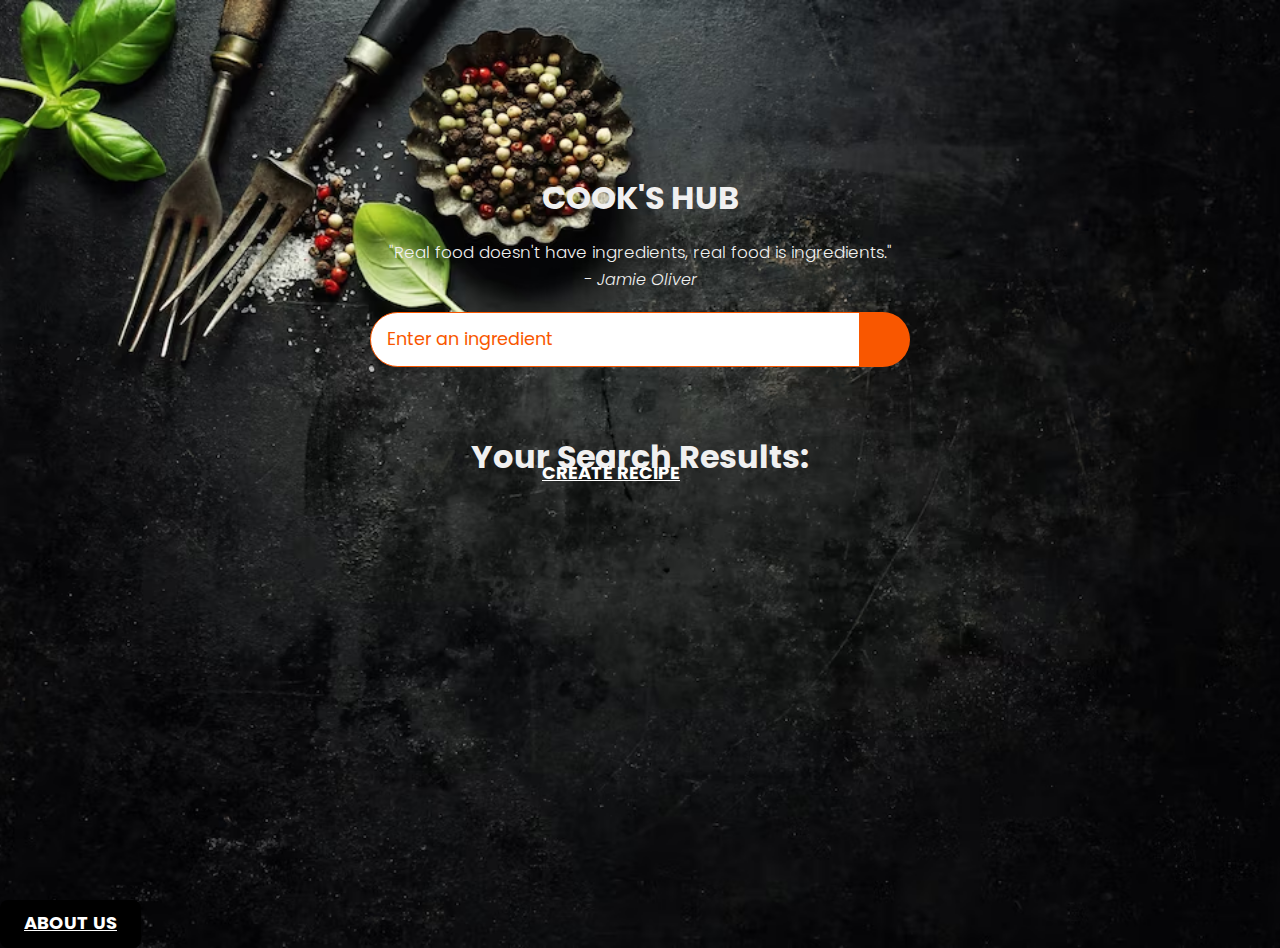
<file: index.html>
<!DOCTYPE html>
<html lang="en">
<head>
  <meta charset="UTF-8">
  <meta name="viewport" content="width=device-width, initial-scale=1.0">
  <title>COOKS HUB !</title>
  <link rel="stylesheet" href="https://cdnjs.cloudflare.com/ajax/libs/font-awesome/5.15.1/css/all.min.css" integrity="sha512-+4zCK9k+qNFUR5X+cKL9EIR+ZOhtIloNl9GIKS57V1MyNsYpYcUrUeQc9vNfzsWfV28IaLL3i96P9sdNyeRssA==" crossorigin="anonymous" />
  <link rel = "stylesheet" href = "style.css">
</head>
<body>
    <style>
        body {
          background-image: url(bg.avif);
        height: 100%;
        background-position: center;
        background-repeat: repeat;
        background-size: cover;
        }
        </style>
  <div class = "container">
    <div class = "meal-wrapper">
      <div class = "meal-search">
        <br> <br>
        <br> <br>
        <h2 class = "title">COOK'S HUB</h2>
        <blockquote>"Real food doesn't have ingredients, real food is ingredients."<br>
          <cite>- Jamie Oliver</cite>
        </blockquote>

        <div class = "meal-search-box">
          <input type = "text" class = "search-control" placeholder="Enter an ingredient" id = "search-input">
          <button type = "submit" class = "search-btn btn" id = "search-btn">
            <i class = "fas fa-search"></i>
          </button>
        </div>
      </div>

      <div class = "meal-result">
        <h2 class = "title">Your Search Results:</h2>
        <div id= "meal">
          
        </div>
      </div>


      <div class = "meal-details">
      
        <button type = "button" class = "btn recipe-close-btn" id = "recipe-close-btn">
          <i class = "fas fa-times"></i>
        </button>

        <div class = "meal-details-content">
          
        </div>
      </div>
    </div>
  </div>

  <a class="my-button" class="btn" href="addrecipe.html"> CREATE RECIPE</a>
  <a class="aboutbtn"  class="btn" href="about.html"> ABOUT US</a>


  <script src = "script.js"></script>
</body>
</html>
</file>
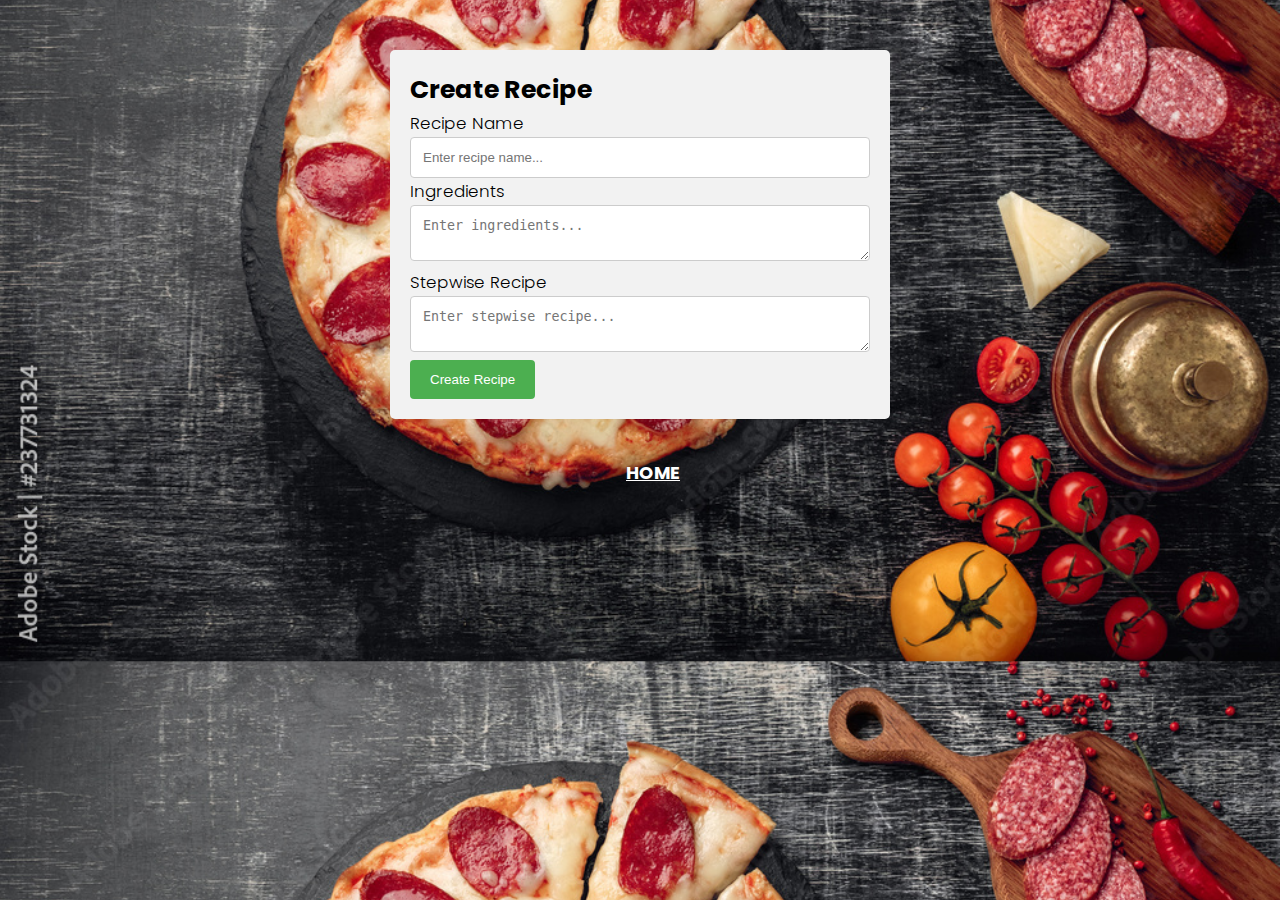
<file: addrecipe.html>
<!DOCTYPE html>
<html lang="en">
<head>
  <meta charset="UTF-8">
  <meta name="viewport" content="width=device-width, initial-scale=1.0">
  <title>Find Meal For Your Ingredients</title>
  <link rel="stylesheet" href="https://cdnjs.cloudflare.com/ajax/libs/font-awesome/5.15.1/css/all.min.css" integrity="sha512-+4zCK9k+qNFUR5X+cKL9EIR+ZOhtIloNl9GIKS57V1MyNsYpYcUrUeQc9vNfzsWfV28IaLL3i96P9sdNyeRssA==" crossorigin="anonymous" />
  <link rel = "stylesheet" href = "style.css">
</head>

    <title>Create Recipe</title>
    <style>
      body {
          background-image: url(Add\ recipe.jpg);
        height: 100%;
        background-position: center;
        background-size: cover;
      }
      form {
        margin: 50px auto;
        max-width: 500px;
        padding: 20px;
        background-color: #f2f2f2;
        border-radius: 5px;
      }

      /* Style the form inputs */
      input[type=text], textarea {
        width: 100%;
        padding: 12px;
        border: 1px solid #ccc;
        border-radius: 4px;
        resize: vertical;
      }

      
      input[type=submit] {
        background-color: #4CAF50;
        color: white;
        padding: 12px 20px;
        border: none;
        border-radius: 4px;
        cursor: pointer;
      }

      
      input[type=submit]:hover {
        background-color: #45a049;
      }
    </style>
  </head>
  <body>
    <a class="my-button" class="btn" href="index.html"> HOME</a>
    <a href="Bg main.avif"> </a>
    <form>
      <h2>Create Recipe</h2>
      <label for="recipe-name">Recipe Name</label>
      <input type="text" id="recipe-name" name="recipe-name" placeholder="Enter recipe name...">

      <label for="ingredients">Ingredients</label>
      <textarea id="ingredients" name="ingredients" placeholder="Enter ingredients..."></textarea>

      <label for="stepwise-recipe">Stepwise Recipe</label>
      <textarea id="stepwise-recipe" name="stepwise-recipe" placeholder="Enter stepwise recipe..."></textarea>

      <input type="submit" value="Create Recipe">
    </form>
  </body>
</html>
</file>
<file: style.css>
@import url('https://fonts.googleapis.com/css2?family=Poppins:wght@200;300;400;500;600;700;800;900&display=swap');

*{
    padding: 0;
    margin: 0;
    box-sizing: border-box;
}
:root{
    --tenne-tawny: #f95700;
    --tenne-tawny-dark:#f95700;
}
body{
    font-weight: 300;
    font-size: 1.05rem;
    line-height: 1.6;
    font-family: 'Poppins', sans-serif;    
}
.my-button {  
    display: inline-block;
    outline: 0;
    border: 0;
    position: absolute;
    top: 50%;
    right: 45%;   
    cursor: pointer;
    background: #0000;
    border: orange;
    border-width: 1px;
    color: #FFFFFF;
    border-radius: 8px;
    padding: 14px 24px 16px;
    font-size: 18px;
    font-weight: 700;
    line-height: 1;
    transition: transform 200ms,background 200ms;
    :hover{
        transform: translateY(-2px);
    }
}

.my-button:hover{
background-color: #000000;
color: orange;
transform: translateY(-2px); }

.aboutbtn:hover {
    background-color: #000000;
    color: orange;
    transform: translateY(-2px);
  }
.aboutbtn{
    top:0;
    display: inline-block;
    outline: 0;
    border: 0;
    cursor: pointer;
    background: #000000;
    color: #FFFFFF;
    border-radius: 8px;
    padding: 14px 24px 16px;
    font-size: 18px;
    font-weight: 700;
    line-height: 1;
    transition: background 0.5s ease-out;
 
}
.btn{
    background-color: aqua;
    font-family: inherit;
    cursor: pointer;
    font-size
    outline: 0;
    font-size: 16px;
}

.box {
    background-image: url('frying-pan-empty-with-various-spices-black-table_1220-561.avif');
    background-size: cover;
    width: 200px;
    height: 200px;
  }
  
  .box:hover {
    background-image: url('frying-pan-empty-with-various-spices-black-table_1220-561.avif');
  }
.text{
    opacity: 0.8;
}
.title{
    font-size: 2rem;
    margin-bottom: 1rem;
}

.container{
    min-height: 100vh;
}
.meal-wrapper{
    color: #f0f0f0;
    max-width: 1280px;
    margin: 0 auto;
    padding: 2rem;
   
    text-align: center;
}
.meal-search{
    margin: 2rem 0;
}
.meal-search cite{
    font-size: 1rem;
}
.meal-search-box{
    margin: 1.2rem 0;
    display: flex;
    align-items: stretch;
}
.search-control,
.search-btn{
    width: 100%;
}
.search-control{
    padding: 0 1rem;
    font-size: 1.1rem;
    font-family: inherit;
    outline: 0;
    border: 1px solid var(--tenne-tawny);
    color: var(--tenne-tawny);
    border-top-left-radius: 2rem;
    border-bottom-left-radius: 2rem;
}
.search-control::placeholder{
    color: var(--tenne-tawny);
}
.search-btn{
    width: 55px;
    height: 55px;
    font-size: 1.8rem;
    background: var(--tenne-tawny);
    color: #fff;
    border: none;
    border-top-right-radius: 2rem;
    border-bottom-right-radius: 2rem;
    transition: all 0.4s linear;
    -webkit-transition: all 0.4s linear;
    -moz-transition: all 0.4s linear;
    -ms-transition: all 0.4s linear;
    -o-transition: all 0.4s linear;
}
.search-btn:hover{
    background: var(--tenne-tawny-dark);
}
.meal-result{
    margin-top: 4rem;
}
#meal{
    margin: 2.4rem 0;
}
.meal-item{
    border-radius: 1rem;
    -webkit-border-radius: 1rem;
    -moz-border-radius: 1rem;
    -ms-border-radius: 1rem;
    -o-border-radius: 1rem;
    overflow: hidden;
    box-shadow: 0 4px 21px -12px rgba(0, 0, 0, 0.79);
    margin: 2rem 0;
}
.meal-img img{
    width: 100%;
    display: block;
}
.meal-name{
    padding: 1.5rem 0.5rem;
}
.meal-name h3{
    font-size: 1.4rem;
}
.recipe-btn{
    text-decoration: none;
    color: #fff;
    background: var(--tenne-tawny);
    font-weight: 500;
    font-size: 1.1rem;
    padding: 0.75rem 0;
    display: block;
    width: 175px;
    margin: 1rem auto;
    border-radius: 2rem;
    -webkit-border-radius: 2rem;
    -moz-border-radius: 2rem;
    -ms-border-radius: 2rem;
    -o-border-radius: 2rem;
    transition: all 0.4s linear;
    -webkit-transition: all 0.4s linear;
    -moz-transition: all 0.4s linear;
    -ms-transition: all 0.4s linear;
    -o-transition: all 0.4s linear;
}
.recipe-btn:hover{
    background: var(--tenne-tawny-dark);
}

/* meal details */
.meal-details{
    position: fixed;
    top: 50%;
    left: 50%;
    transform: translate(-50%, -50%);
    -webkit-transform: translate(-50%, -50%);
    -moz-transform: translate(-50%, -50%);
    -ms-transform: translate(-50%, -50%);
    -o-transform: translate(-50%, -50%);
    color: #fff;
    background: var(--tenne-tawny);
    border-radius: 1rem;
    -webkit-border-radius: 1rem;
    -moz-border-radius: 1rem;
    -ms-border-radius: 1rem;
    -o-border-radius: 1rem;
    width: 90%;
    height: 90%;
    overflow-y: scroll;
    display: none;
    padding: 2rem 0;
}
.meal-details::-webkit-scrollbar{
    width: 10px;
}
.meal-details::-webkit-scrollbar-thumb{
    background: #f0f0f0;
    border-radius: 2rem;
    -webkit-border-radius: 2rem;
    -moz-border-radius: 2rem;
    -ms-border-radius: 2rem;
    -o-border-radius: 2rem;
}


.showRecipe{
    display: block;
}

.meal-details-content{
    margin: 2rem;
}
.meal-details-content p:not(.recipe-category){
    padding: 1rem 0;
}
.recipe-close-btn{
    position: absolute;
    right: 2rem;
    top: 2rem;
    font-size: 1.8rem;
    background: #fff;
    border: none;
    width: 35px;
    height: 35px;
    border-radius: 50%;
    -webkit-border-radius: 50%;
    -moz-border-radius: 50%;
    -ms-border-radius: 50%;
    -o-border-radius: 50%;
    display: flex;
    align-items: center;
    justify-content: center;
    opacity: 0.9;
}
.recipe-title{
    letter-spacing: 1px;
    padding-bottom: 1rem;
}
.recipe-category{
    background: #fff;
    font-weight: 600;
    color: var(--tenne-tawny);
    display: inline-block;
    padding: 0.2rem 0.5rem;
    border-radius: 0.3rem;
    -webkit-border-radius: 0.3rem;
    -moz-border-radius: 0.3rem;
    -ms-border-radius: 0.3rem;
    -o-border-radius: 0.3rem;
}
.recipe-category{
    background: #fff;
    font-weight: 600;
    color: var(--tenne-tawny);
    display: inline-block;
    padding: 0.2rem 0.5rem;
    border-radius: 0.3rem;
    -webkit-border-radius: 0.3rem;
    -moz-border-radius: 0.3rem;
    -ms-border-radius: 0.3rem;
    -o-border-radius: 0.3rem;
}
.recipe-instruct{
    padding: 1rem 0;
}
.recipe-meal-img img{
    width: 100px;
    height: 100px;
    border-radius: 50%;
    -webkit-border-radius: 50%;
    -moz-border-radius: 50%;
    -ms-border-radius: 50%;
    -o-border-radius: 50%;
    margin: 0 auto;
    display: block;
}
.recipe-link{
    margin: 1.4rem 0;
}
.recipe-link a{
    color: #fff;
    font-size: 1.2rem;
    font-weight: 700;
    transition: all 0.4s linear;
    -webkit-transition: all 0.4s linear;
    -moz-transition: all 0.4s linear;
    -ms-transition: all 0.4s linear;
    -o-transition: all 0.4s linear;
}
.recipe-link a:hover{
    opacity: 0.8;
}


/*  */
.notFound{
    grid-template-columns: 1fr!important;
    color: var(--tenne-tawny);
    font-size: 1.8rem;
    font-weight: 600;
    width: 100%;
}

@media screen and (min-width: 600px){
    .meal-search-box{
        width: 540px;
        margin-left: auto;
        margin-right: auto;
    }
}

@media screen and (min-width: 768px){
    #meal{
        display: grid;
        grid-template-columns: repeat(2, 1fr);
        gap: 2rem;
    }
    .meal-item{
        margin: 0;
    }
    .meal-details{
        width: 700px;
    }
}

@media screen and (min-width: 992px){
    #meal{
        grid-template-columns: repeat(3, 1fr);
    }
}
</file>
